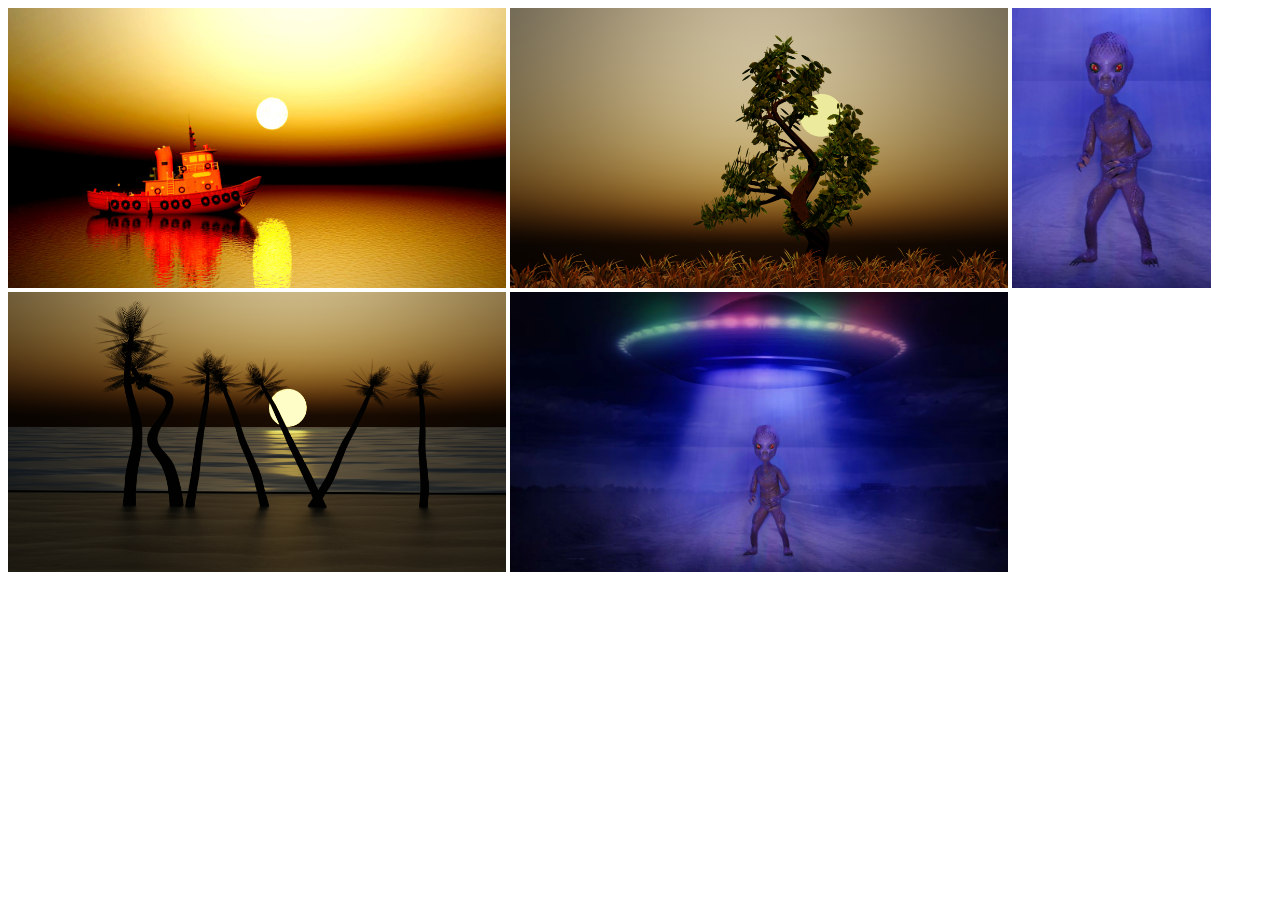
<file: 3DModelling.html>
<!DOCTYPE html>
<html lang="en">
    <head>
        <meta charset="UTF-8">
        <title>3D Modelling</title>
    </head>
    <body>
        <img src="3D/Image1.jpg" alt="Image1" height="280px">
        <img src="3D/Image2.png" alt="Image2" height="280px">
        <img src="3D/Image5.jpg" alt="Image5" height="280px">
        <img src="3D/Image3.png" alt="Image3" height="280px">
        <img src="3D/Image4.jpg" alt="Image4" height="280px">
    </body>
</html>
</file>
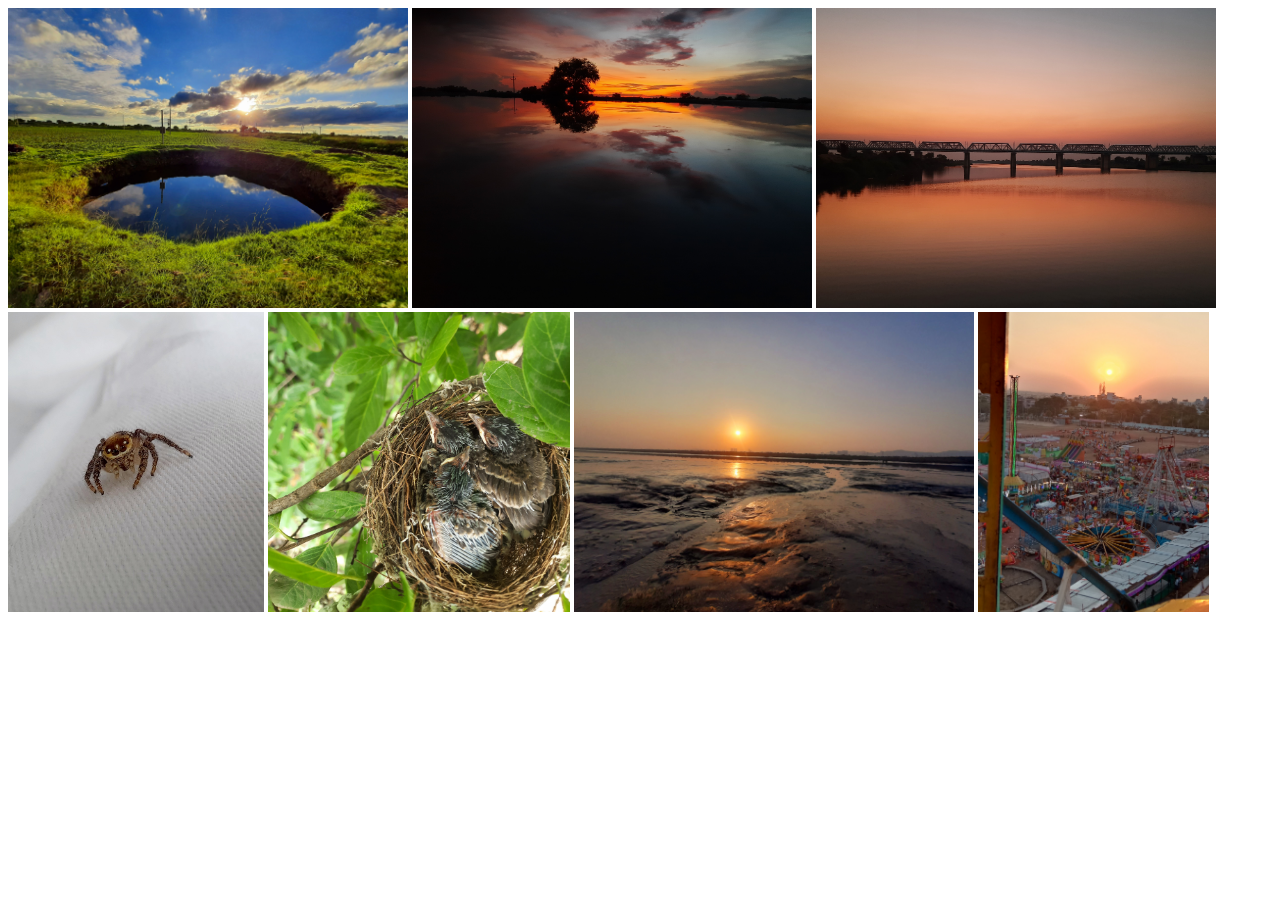
<file: photography.html>
<!DOCTYPE html>
<html lang="en">
    <head>
        <meta charset="UTF-8">
        <title>Photography</title>
    </head>
    <body>
        <img src="natureimages/Image1.jpg" alt="Image1" height="300px">
        <img src="natureimages/Image2.jpg" alt="Image2" height="300px">
        <img src="natureimages/Image3.jpg" alt="Image3" height="300px">
        <img src="natureimages/Image4.jpg" alt="Image4" height="300px">
        <img src="natureimages/Image5.jpg" alt="Image5" height="300px">
        <img src="natureimages/Image6.jpg" alt="Image6" height="300px">
        <img src="natureimages/Image7.jpg" alt="Image7" height="300px">
    </body>
</html>
</file>
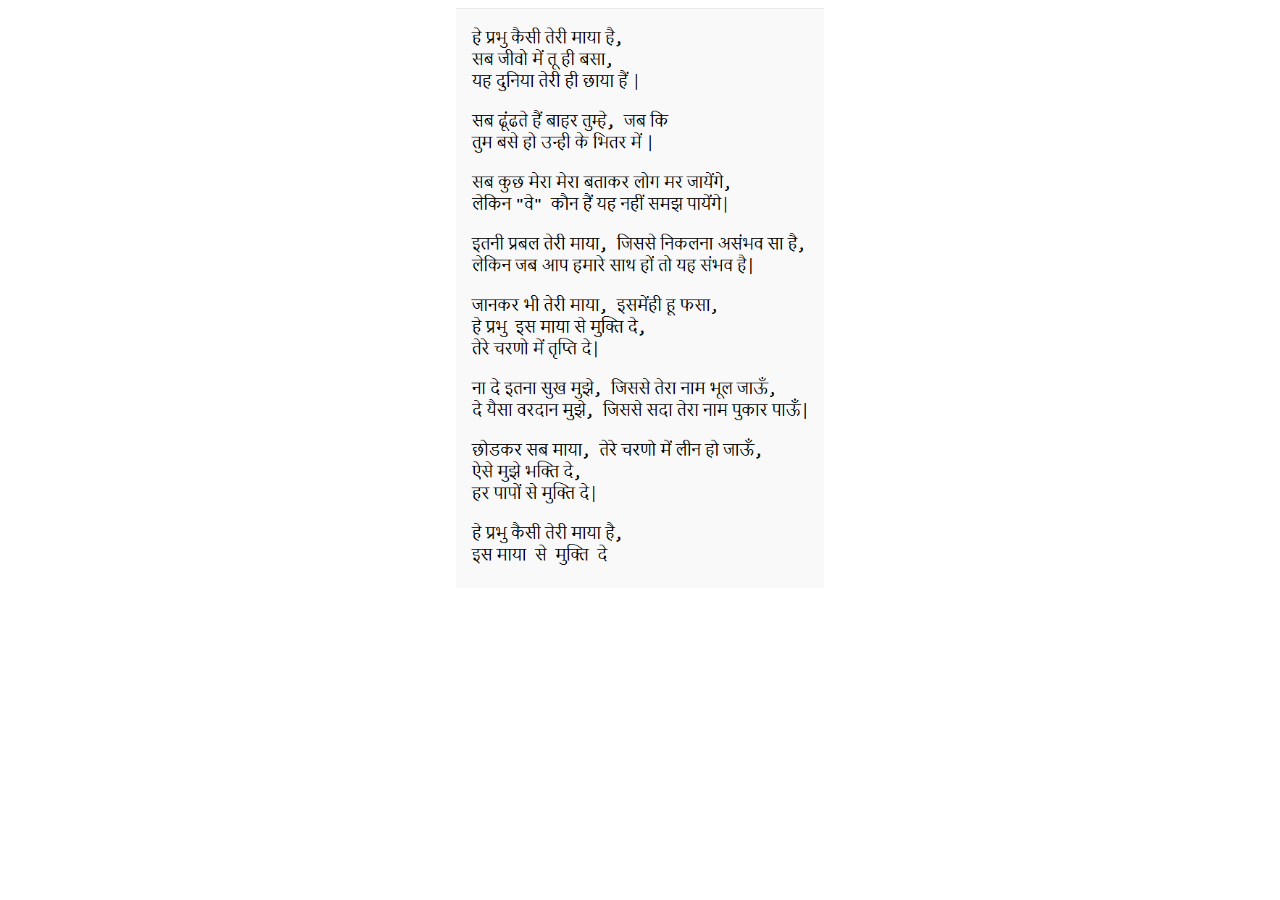
<file: poem.html>
<!DOCTYPE html>
<html lang="en">
    <head>
        <meta charset="UTF-8">
        <title>Poem</title>
    </head>
    <body>
        <center>
            <img src="Poem/Image1.png" alt="Poem1" height="580px">
        </center>
    </body>
</html>
</file>
